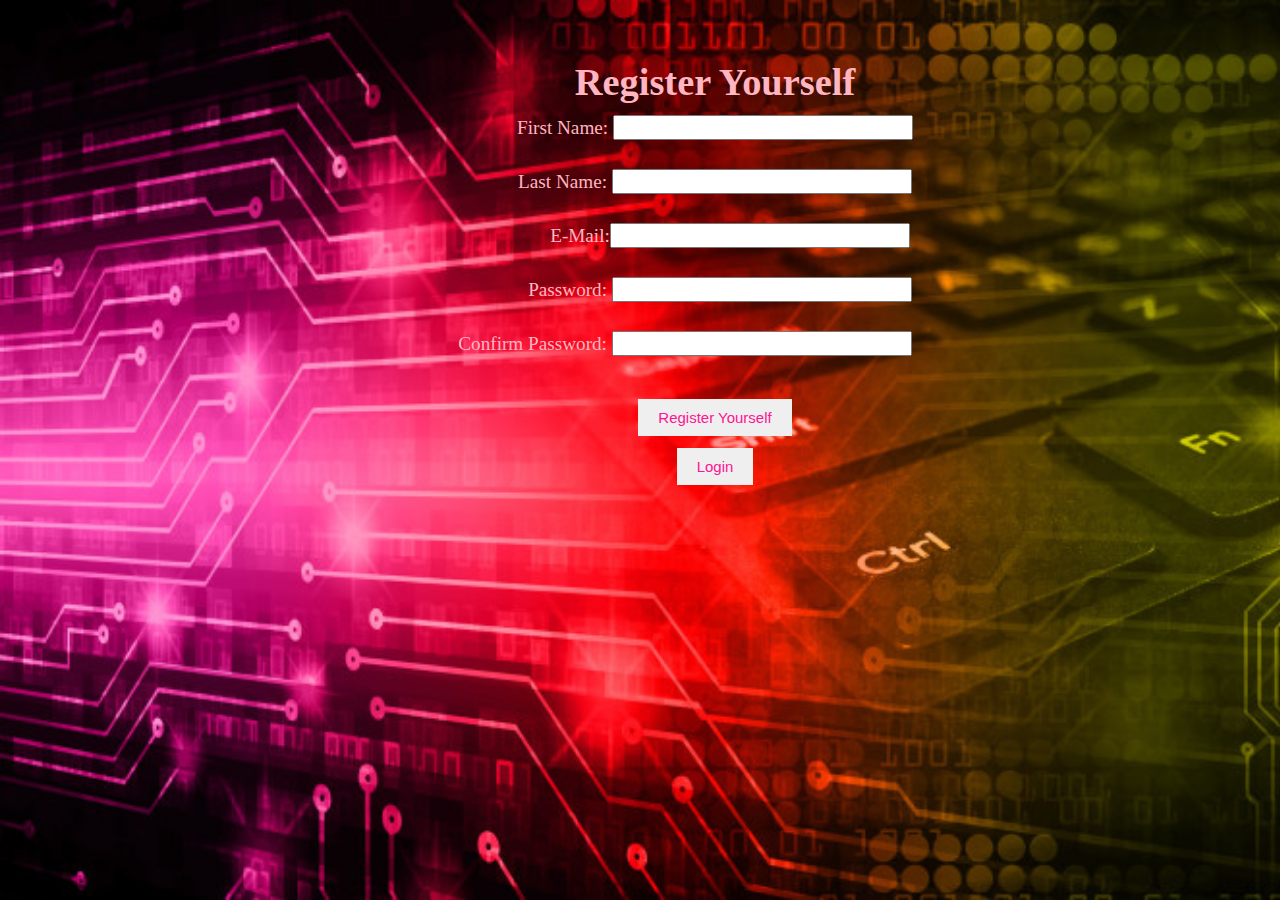
<file: Lab-10/Source/index.html>
<html ng-app="MyMongoDb" ng-controller="MyMongoDbController" class="h1">
<head >
    <title>Register Yourself</title>

</head>
<body>
<div class="register1">
    <form class="contact_form"  ng-submit="insertData()" name="contact_form">
        <div class="register2">
            <h1 align="center">Register Yourself</h1>
            <div class="r1" align="center"><span class="form_hint"></span>
                <div class="a1" align="center">First Name: <input type="text" class="tb" name="fname"  ng-model="formData.fname" required /></div>
                <br><br></div>
            <div class="r2" align="center"><span class="form_hint"></span>
                <div class="a1" align="center">Last Name: <input type="text" class="tb" name="lname" ng-model="formData.lname" required /></div>
                <br><br></div>
            <div class="r3" align="center"><span class="form_hint"></span>
                <div class="a1" align="center">E-Mail:<input type="email" class="tb" name="email" ng-model="formData.email"  required /></div>
                <br><br></div>
            <div class="r4" align="center"> <span class="form_hint"></span>
                <div class="a1" align="center">Password: <input type="password" name="password" class="tb" ng-model="formData.password" ></div>
                <br><br></div>
            <div class="r5" align="center"><span class="form_hint"></span>
                <div class="a1" align="center">Confirm Password: <input type="password" name="cpassword" class="tb" ng-model="formData.cpassword" ></div>
                <br><br></div>
            <div class="r6" align="center"> <input type="submit" class="button" name="Sign In"  value="Register Yourself"/></div>
        </div>
    </form>
    <div class="register3" align="center">
        <input type="button" value="Login" class="button" onclick="go()"/>
        <script>
            function go() {
                window.location='Info.html';
            }
        </script>
    </div>
</div>

<script type="text/javascript" src="http://code.angularjs.org/1.1.1/angular.js"></script>
<script type="text/javascript" src="http://code.angularjs.org/1.1.1/angular-resource.js"></script>
<script type="text/javascript" src="http://code.angularjs.org/1.1.1/angular-sanitize.js"></script>
<script src="app.js"></script>
<link rel="stylesheet" href="IndexCss.css" type="text/css">
</body>
</html>
</file>
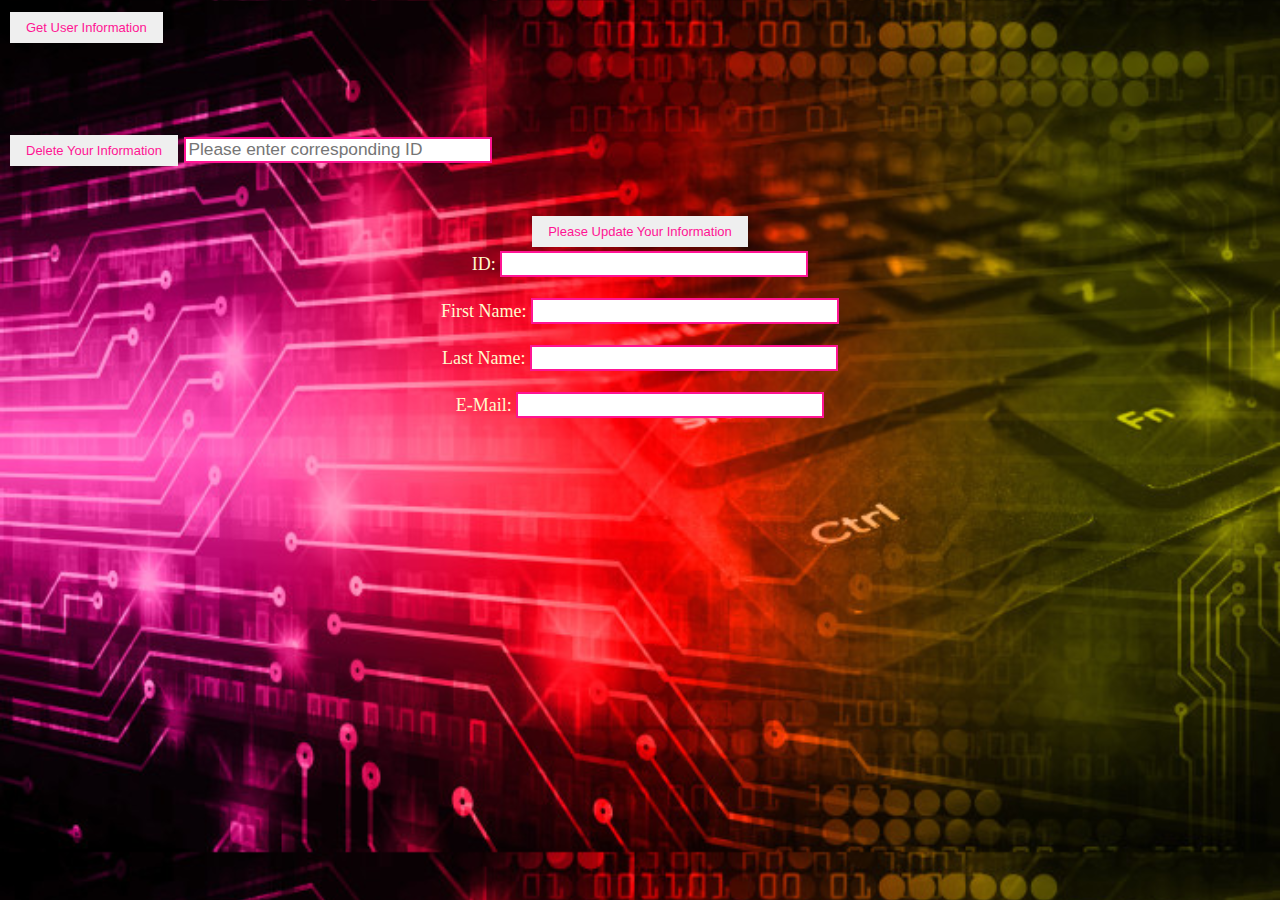
<file: Lab-10/Source/Info.html>
<!DOCTYPE html>
<html lang="en" class="h1">
<head>
    <meta charset="UTF-8">
    <title>User Information</title>
    <script type="text/javascript" src="http://code.angularjs.org/1.1.1/angular.js"></script>
    <script type="text/javascript" src="http://code.angularjs.org/1.1.1/angular-resource.js"></script>
    <script type="text/javascript" src="http://code.angularjs.org/1.1.1/angular-sanitize.js"></script>
    <script src="app.js"></script>
    <script src="nodejs.js"></script>
    <link rel="stylesheet" href="InfoCss.css" type="text/css">
</head>
<body ng-app="MyMongoDb" id="body">

<div ng-controller="MyMongoDbController" >
    <input type="button" value="Get User Information" style="color:#FF1493" class="i1" ng-Click="disp()"/><br><br><br><br>
    <div id="container" class="g1">

    </div><br>
    <form method="post" action="http://127.0.0.1:8081/delete" autocomplete="on" >
        <input type="submit" align="center" class="i1" value="Delete Your Information" style="color:#FF1493" >
        <input type="text" align="center" class="tb" name="id1" id="id1" placeholder="Please enter corresponding ID" style="color:#FF1493"/><br>


    </form><br><br>
    <script>    function sync() {
        document.getElementById('id2').value=document.getElementById('id1').value;
    }
    </script>

    <form method="post" action="http://127.0.0.1:8081/update" align="center">
        <input type="submit" class="i1" value="Please Update Your Information" style="color:#FF1493"><br>
        ID:
        <input type="text" class="tb" name="id2" id="id2" /><br><br>
        First Name:
        <input type="text" class="tb" name="fn" /><br><br>
        Last Name:
        <input type="text" class="tb" name="ln" /><br><br>
        E-Mail:
        <input type="text" class="tb" name="ml" /><br><br>

    </form>

</div>

</body>
</html>
</file>
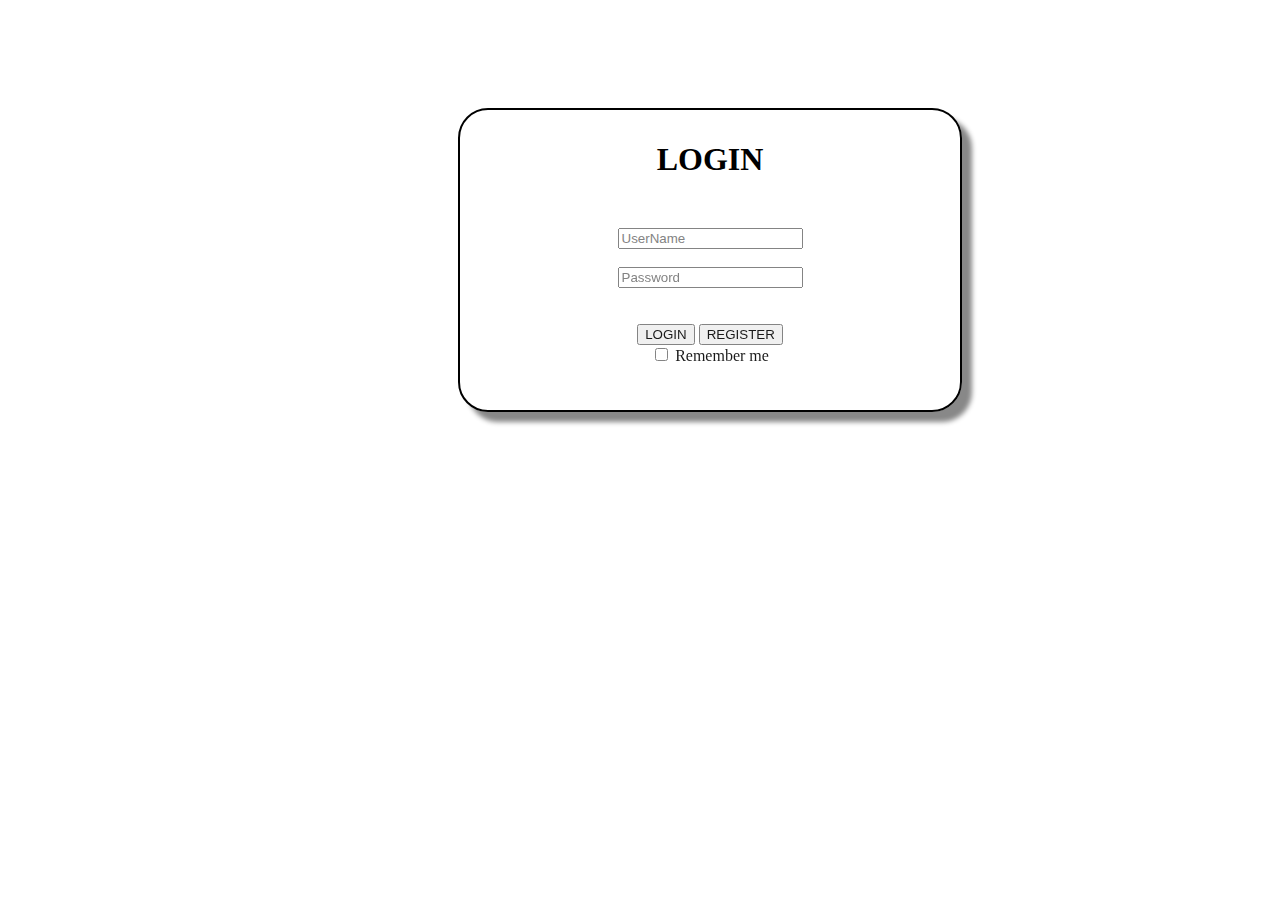
<file: Lab-2/Source/Login.html>
<!DOCTYPE html>
<html lang="en">
<head>
    <meta charset="UTF-8">
    <title>LOGIN</title>
    <script>
        function Reg()
        {
            window.location.href='Registration.html';
        }
        function Log()
        {
            if(document.getElementById('username').value.length>0 && document.getElementById('pwd').value.length>0)
            {
                    if(document.getElementById('username').value==localStorage.getItem('userName')
                            && document.getElementById('pwd').value==localStorage.getItem('pwd'))
                    {
                        window.location.href='Homepage.html';
                    }
                else
                    {
                        alert('Enter correct information');
                    }
            }
            else
            {
                alert('Missing information !');
            }
        }
    </script>
    <style>
        body { 
  background-image: url(http://efdreams.com/data_images/dreams/weather/weather-03.jpg); 
  -webkit-background-size: cover;
  -moz-background-size: cover;
  -o-background-size: cover;
  background-size: cover;

    border: 2px solid black;
    box-sizing: content-box;
	box-shadow:10px 10px 5px #888888;
	border-radius:30px;
	width:500px;
	height:300px;
position:relative;
left:450px;
top:100px;
}

.panel-default {
opacity: 0.9;
margin-top:30px;
}
.form-group.last { margin-bottom:0px; }
	}
    </style>
   
    </head>

<body>
 <h1 align="center" style="padding-top: 10px">LOGIN</h1>
	<div class="panel panel-default">
    <div align="center" style="padding-top: 20px">

	       
        <input type="text" id="username" placeholder="UserName" align="vertical"/><br/>
        <br/>
        <input type="password" id="pwd" placeholder="Password"/><br/>
        <br/>
        <br/>
        <input type="button" id="login" value="LOGIN" align="center" onclick="Log()"/>
	<input type="button" id="register" value="REGISTER" align="center" onclick="Reg()"/>

            </div>
	  <div class="checkbox">
                           <center>     <label>
                                    <input type="checkbox"/>
                                    Remember me
                                </label></center>
                            </div>
</div>
        
        <br/><br/>
        <br/>
        <br/><br/>
        <br/>
        <br/><br/>
        <br/>
        <br/><br/>
        <br/>
        <br/><br/>
        <br/>
        <br/>

    </div>
</body>
</html>
</file>
<file: Lab-10/Source/IndexCss.css>
.h1{
    font-family: "Garamond";
    background-image: url("background.jpg");
    background-size: cover;
    color:#FFB6C1;
    font-size: larger;
}
.register1{

    margin-top: 60px;
}
.register2{
    margin-left: 150px;
}
.register3{
    margin-left: 150px;
    margin-top: -15px;
}
.r1{
    margin-top: -15px;
}
.r2{
    margin-top: -15px;
}
.r3{
    margin-top: -15px;
    margin-left: 30px;
}
.r4{
    margin-top: -15px;
    margin-left: 10px;
}
.r5 {
    margin-top: -15px;
    margin-left: -60px;
}
.r6{
    margin-top: -5px;

}
.a1{

}
.tb{

   font-size:15pt;
    height:25px;
    width:300px;
}


.button {
    border: none;
    color:#FF1493;
    padding: 10px 20px;
    text-align: center;
    text-decoration: none;
    display: inline-block;
    font-size: 15px;
    margin: 4px 2px;
    cursor: pointer;

}
</file>
<file: Lab-10/Source/InfoCss.css>
.h1{
    background-image: url("background.jpg");
    background-size: cover;
    color: lemonchiffon;
    font-family: "Comic Sans MS";
    font-size: large;
}
.g1{

    text-color: #FF1493;
}
.i1{

    border: none;
    color: white;
    padding: 8px 16px;
    text-align: center;
    text-decoration: none;
    display: inline-block;
    font-size: 13px;
    margin: 4px 2px;
    cursor: pointer;
}
.tb{
    border-style: solid;
    border-color:#FF1493;

    font-size:13pt;
    height:20px;
    width:300px;
}
</file>
